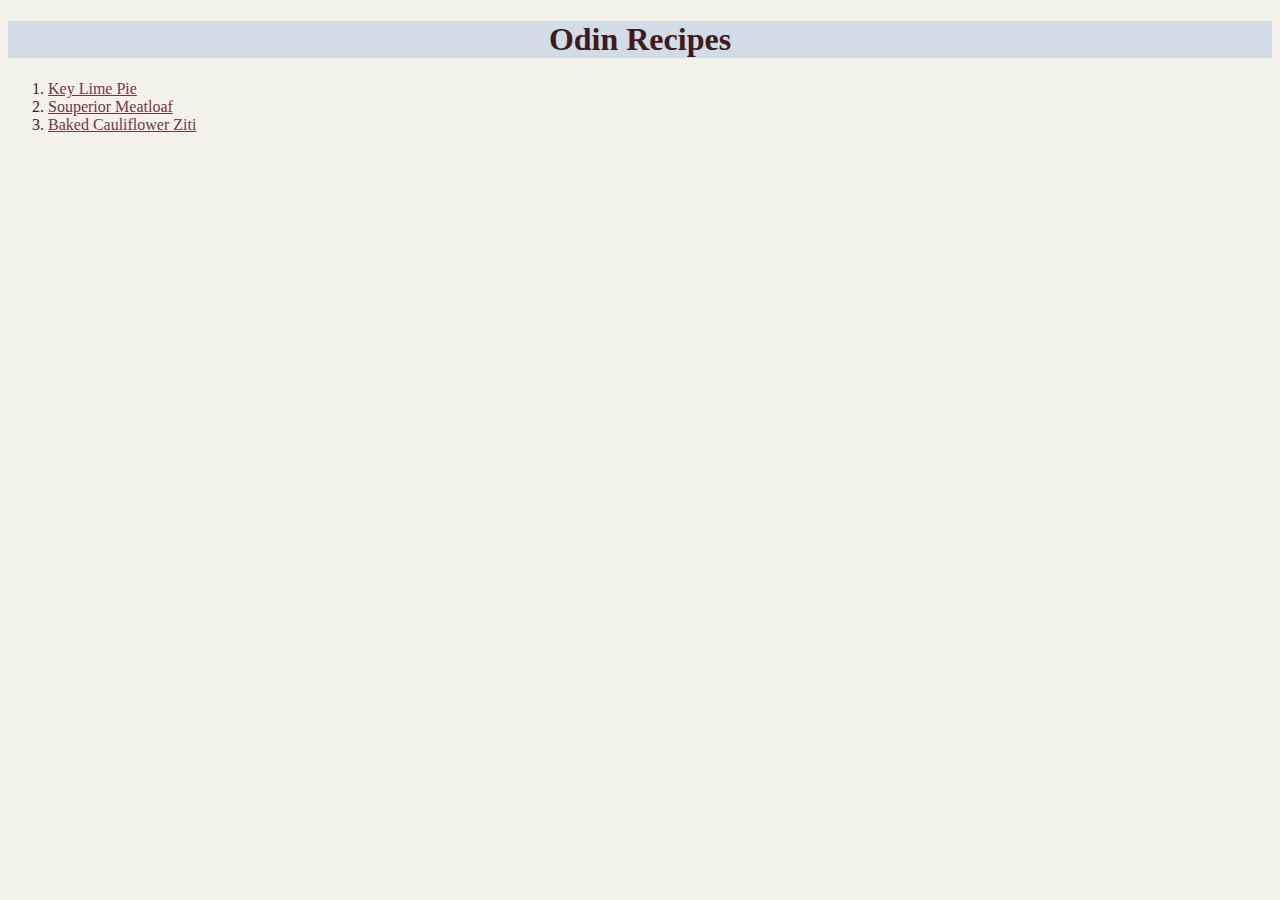
<file: index.html>
<!DOCTYPE html>
<html lang="en">
<head>
    <meta charset="UTF-8">
    <meta name="viewport" content="width=device-width, initial-scale=1.0">
    <title>Odin Recipes</title>
    <link href="styles.css" rel="stylesheet">
</head>
<body>
    <h1>Odin Recipes</h1>
    <ol>
        <li><a href="./recipes/keylimepie.html">Key Lime Pie</a></li>
        <li><a href="./recipes/souperiormeatloaf.html">Souperior Meatloaf</a></li>
        <li><a href="./recipes/bakedziti.html">Baked Cauliflower Ziti</a></li>
    </ol>
</body>
</html>
</file>
<file: styles.css>
body {
    background-color: #f2f2eb;
}

h1 {
    text-align: center;
    color: #401b1b;
    background-color: #d2dce6;
}

li, p {
    color: #401b1b;
}

a {
    color: #72383d;
}
</file>
